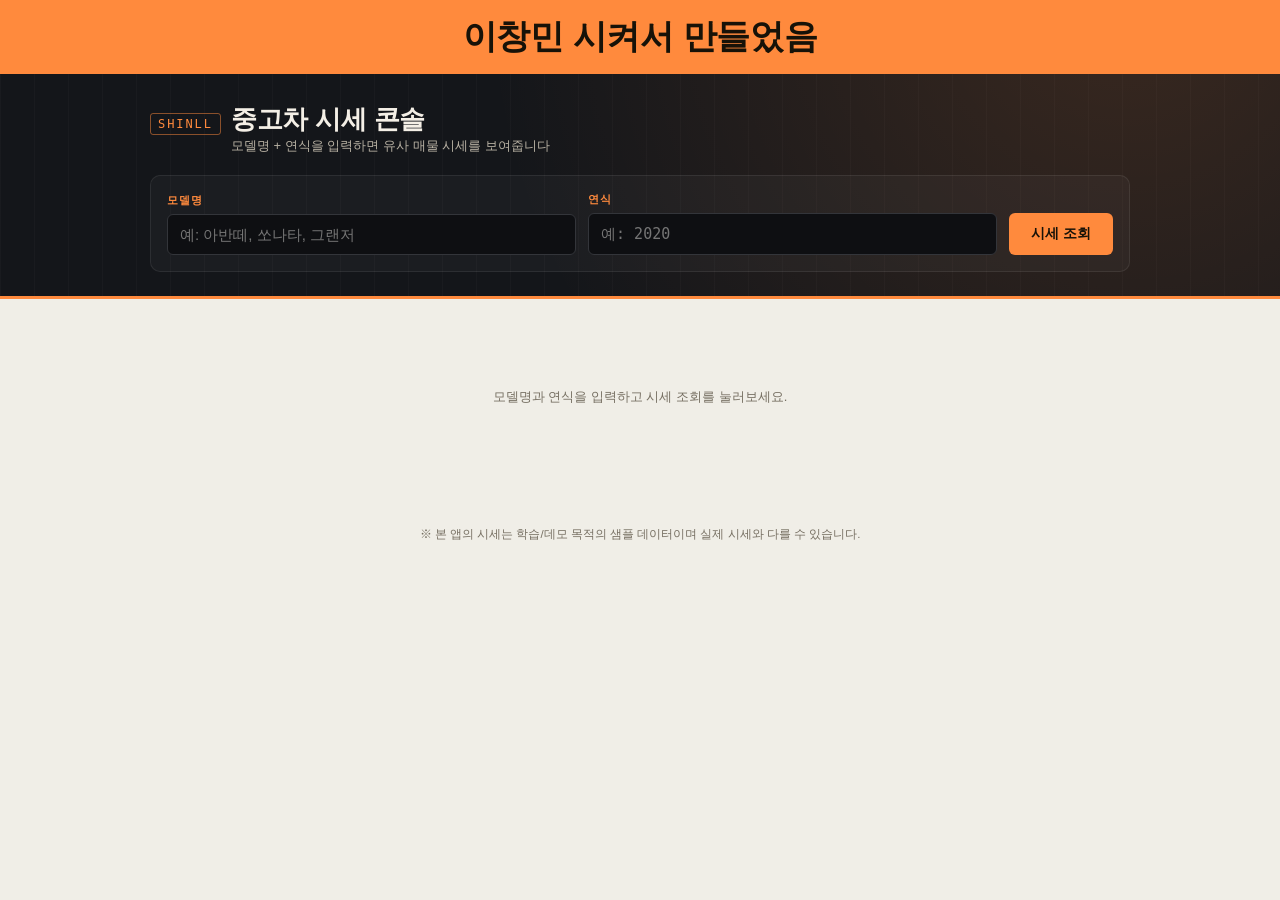
<file: index.html>
<!DOCTYPE html>
<html lang="ko">
<head>
<meta charset="UTF-8" />
<meta name="viewport" content="width=device-width, initial-scale=1.0" />
<title>중고차 시세 콘솔</title>
<link rel="stylesheet" href="style.css" />
</head>
<body>
  <div class="credit-banner">이창민 시켜서 만들었음</div>

  <div class="bezel">
    <div class="bezel-top">
      <div class="brand">
        <span class="mark">SHINLL</span>
        <div>
          <h1>중고차 시세 콘솔</h1>
          <p class="tagline">모델명 + 연식을 입력하면 유사 매물 시세를 보여줍니다</p>
        </div>
      </div>
    </div>
    <form class="search-panel" id="search-form">
      <div class="dial">
        <label for="model-input">모델명</label>
        <input type="text" id="model-input" placeholder="예: 아반떼, 쏘나타, 그랜저" list="model-list" autocomplete="off" required />
        <datalist id="model-list"></datalist>
      </div>
      <div class="dial">
        <label for="year-input">연식</label>
        <input type="number" class="num-input" id="year-input" placeholder="예: 2020" min="2000" max="2026" required />
      </div>
      <button type="submit">시세 조회</button>
    </form>
  </div>

  <main class="content">
    <section id="result" hidden>
      <div class="result-head">
        <h2 id="result-title"></h2>
        <span class="stamp" id="result-stamp"></span>
      </div>
      <div class="gauge-row" id="gauge-row"></div>
      <div class="table-panel">
        <div class="table-scroll">
          <table>
            <thead>
              <tr>
                <th>제조사</th>
                <th>모델</th>
                <th class="num">연식</th>
                <th class="num">주행거리</th>
                <th>연료</th>
                <th>지역</th>
                <th class="num">가격</th>
                <th>유사도</th>
              </tr>
            </thead>
            <tbody id="result-body"></tbody>
          </table>
        </div>
      </div>
    </section>

    <section id="empty-state" class="empty-panel" hidden>
      <p id="empty-message"></p>
      <div class="chips" id="suggestions"></div>
    </section>

    <p class="hint" id="hint">모델명과 연식을 입력하고 시세 조회를 눌러보세요.</p>
  </main>

  <footer class="note">※ 본 앱의 시세는 학습/데모 목적의 샘플 데이터이며 실제 시세와 다를 수 있습니다.</footer>

  <script src="assets/data.js"></script>
  <script src="app.js"></script>
</body>
</html>
</file>
<file: style.css>
/* ---- tokens: light (default) ---- */
:root {
  --bg: #f0eee7;
  --surface: #ffffff;
  --surface-2: #f7f5ef;
  --ink: #201d19;
  --muted: #766f62;
  --border: #ded8ca;
  --accent: #cf4f0e;
  --accent-ink: #fffaf3;
  --good: #2f7d4f;
  --good-bg: #e4f2e8;
  --warn: #a8790a;
  --warn-bg: #f6ecd6;
  --shadow: 0 1px 0 rgba(32, 29, 25, 0.04);
}
@media (prefers-color-scheme: dark) {
  :root:not([data-theme="light"]) {
    --bg: #131417;
    --surface: #1b1d21;
    --surface-2: #212327;
    --ink: #ecebe7;
    --muted: #98938a;
    --border: #33353a;
    --accent: #ff8a3d;
    --accent-ink: #171208;
    --good: #57c98a;
    --good-bg: #17281e;
    --warn: #e0b13c;
    --warn-bg: #2c2411;
    --shadow: 0 1px 0 rgba(0, 0, 0, 0.4);
  }
}
:root[data-theme="dark"] {
  --bg: #131417;
  --surface: #1b1d21;
  --surface-2: #212327;
  --ink: #ecebe7;
  --muted: #98938a;
  --border: #33353a;
  --accent: #ff8a3d;
  --accent-ink: #171208;
  --good: #57c98a;
  --good-bg: #17281e;
  --warn: #e0b13c;
  --warn-bg: #2c2411;
  --shadow: 0 1px 0 rgba(0, 0, 0, 0.4);
}

* { box-sizing: border-box; }

body {
  margin: 0;
  background: var(--bg);
  color: var(--ink);
  font-family: "Pretendard Variable", Pretendard, "Apple SD Gothic Neo", "Malgun Gothic", -apple-system, sans-serif;
  -webkit-font-smoothing: antialiased;
}

.num {
  font-family: ui-monospace, "SF Mono", "Roboto Mono", "JetBrains Mono", "Noto Sans Mono", monospace;
  font-variant-numeric: tabular-nums;
}

a { color: inherit; }

.credit-banner {
  background: #ff8a3d;
  color: #171208;
  text-align: center;
  padding: 14px 16px;
  font-size: clamp(20px, 4.2vw, 34px);
  font-weight: 800;
  letter-spacing: -0.01em;
  text-wrap: balance;
}

/* ---- bezel: fixed dark instrument panel, same in both themes on purpose ---- */
.bezel {
  background: #14161a;
  background-image:
    radial-gradient(circle at 88% -40%, rgba(255, 138, 61, 0.16), transparent 55%),
    repeating-linear-gradient(90deg, rgba(255,255,255,0.025) 0 1px, transparent 1px 34px);
  color: #f4efe6;
  padding: 28px clamp(16px, 4vw, 40px) 24px;
  border-bottom: 3px solid #ff8a3d;
}

.bezel-top {
  display: flex;
  align-items: baseline;
  justify-content: space-between;
  gap: 16px;
  flex-wrap: wrap;
  max-width: 980px;
  margin: 0 auto 20px;
}

.brand {
  display: flex;
  align-items: baseline;
  gap: 10px;
}

.brand .mark {
  font-family: ui-monospace, "SF Mono", monospace;
  font-size: 12px;
  letter-spacing: 0.16em;
  color: #ff8a3d;
  border: 1px solid rgba(255, 138, 61, 0.5);
  border-radius: 3px;
  padding: 3px 7px;
}

.bezel h1 {
  margin: 0;
  font-size: clamp(20px, 3vw, 26px);
  font-weight: 800;
  letter-spacing: -0.01em;
  text-wrap: balance;
}

.bezel .tagline {
  margin: 0;
  font-size: 13px;
  color: #b9b2a4;
}

.search-panel {
  max-width: 980px;
  margin: 0 auto;
  display: flex;
  gap: 12px;
  align-items: end;
  flex-wrap: wrap;
  background: rgba(255, 255, 255, 0.03);
  border: 1px solid rgba(255, 255, 255, 0.08);
  border-radius: 10px;
  padding: 16px;
}

.dial {
  display: flex;
  flex-direction: column;
  gap: 6px;
  flex: 1;
  min-width: 180px;
}

.dial label {
  font-size: 11px;
  letter-spacing: 0.1em;
  text-transform: uppercase;
  color: #ff8a3d;
  font-weight: 600;
}

.dial input {
  background: #0e0f12;
  border: 1px solid #33353a;
  color: #f4efe6;
  border-radius: 6px;
  padding: 11px 12px;
  font-size: 15px;
  font-family: inherit;
}

.dial input.num-input {
  font-family: ui-monospace, "SF Mono", monospace;
}

.dial input:focus {
  outline: none;
  border-color: #ff8a3d;
  box-shadow: 0 0 0 3px rgba(255, 138, 61, 0.22);
}

.search-panel button {
  background: #ff8a3d;
  color: #171208;
  border: none;
  border-radius: 6px;
  padding: 12px 22px;
  font-weight: 700;
  font-size: 14px;
  cursor: pointer;
  transition: transform 0.08s ease, background 0.15s ease;
}
.search-panel button:hover { background: #ffa262; }
.search-panel button:active { transform: translateY(1px); }

/* ---- content canvas: theme-aware ---- */
main.content {
  max-width: 980px;
  margin: 0 auto;
  padding: 28px clamp(16px, 4vw, 40px) 60px;
}

.result-head {
  display: flex;
  align-items: baseline;
  justify-content: space-between;
  gap: 12px;
  flex-wrap: wrap;
  margin-bottom: 16px;
}

.result-head h2 {
  margin: 0;
  font-size: 19px;
  font-weight: 700;
  letter-spacing: -0.01em;
}

.result-head .stamp {
  font-size: 12px;
  color: var(--muted);
  font-family: ui-monospace, "SF Mono", monospace;
}

.gauge-row {
  display: grid;
  grid-template-columns: repeat(auto-fit, minmax(140px, 1fr));
  gap: 10px;
  margin-bottom: 22px;
}

.gauge {
  background: var(--surface);
  border: 1px solid var(--border);
  border-radius: 8px;
  padding: 14px 16px;
  box-shadow: var(--shadow);
}

.gauge .label {
  font-size: 11px;
  letter-spacing: 0.08em;
  text-transform: uppercase;
  color: var(--muted);
  margin-bottom: 8px;
}

.gauge .value {
  font-size: 22px;
  font-weight: 700;
}

.gauge.highlight {
  border-color: var(--accent);
  background: linear-gradient(180deg, var(--surface-2), var(--surface));
}
.gauge.highlight .value { color: var(--accent); }

.table-panel {
  background: var(--surface);
  border: 1px solid var(--border);
  border-radius: 8px;
  overflow: hidden;
}

.table-scroll { overflow-x: auto; }

table {
  width: 100%;
  border-collapse: collapse;
  min-width: 680px;
}

thead th {
  position: sticky;
  top: 0;
  background: var(--surface-2);
  text-align: left;
  font-size: 11px;
  letter-spacing: 0.06em;
  text-transform: uppercase;
  color: var(--muted);
  font-weight: 600;
  padding: 10px 14px;
  border-bottom: 1px solid var(--border);
  white-space: nowrap;
}

th.num, td.num { text-align: right; }

tbody td {
  padding: 11px 14px;
  border-bottom: 1px solid var(--border);
  font-size: 13.5px;
  white-space: nowrap;
}

tbody tr:last-child td { border-bottom: none; }
tbody tr:hover { background: var(--surface-2); }

.price {
  font-weight: 700;
  color: var(--accent);
}

.fuel-chip {
  display: inline-block;
  font-size: 11px;
  padding: 2px 8px;
  border-radius: 999px;
  background: var(--surface-2);
  border: 1px solid var(--border);
  color: var(--muted);
}
.fuel-chip.hybrid { background: var(--good-bg); color: var(--good); border-color: transparent; }
.fuel-chip.diesel { background: var(--warn-bg); color: var(--warn); border-color: transparent; }

.meter {
  display: inline-flex;
  align-items: center;
  gap: 8px;
}
.meter .track {
  width: 52px;
  height: 5px;
  border-radius: 3px;
  background: var(--border);
  overflow: hidden;
}
.meter .fill {
  height: 100%;
  background: var(--accent);
}
.meter .pct { font-size: 12px; color: var(--muted); min-width: 30px; }

.empty-panel {
  background: var(--surface);
  border: 1px dashed var(--border);
  border-radius: 8px;
  padding: 32px 20px;
  text-align: center;
}
.empty-panel p {
  margin: 0 0 14px;
  color: var(--muted);
}
.empty-panel .chips {
  display: flex;
  gap: 8px;
  justify-content: center;
  flex-wrap: wrap;
}
.empty-panel button {
  padding: 7px 14px;
  border-radius: 999px;
  border: 1px solid var(--accent);
  background: transparent;
  color: var(--accent);
  font-size: 13px;
  cursor: pointer;
  font-weight: 600;
}
.empty-panel button:hover { background: var(--accent); color: var(--accent-ink); }

.hint {
  text-align: center;
  color: var(--muted);
  font-size: 13px;
  padding: 48px 20px;
}

footer.note {
  text-align: center;
  color: var(--muted);
  font-size: 11.5px;
  padding: 0 20px 32px;
}

@media (prefers-reduced-motion: reduce) {
  * { transition: none !important; }
}
</file>
